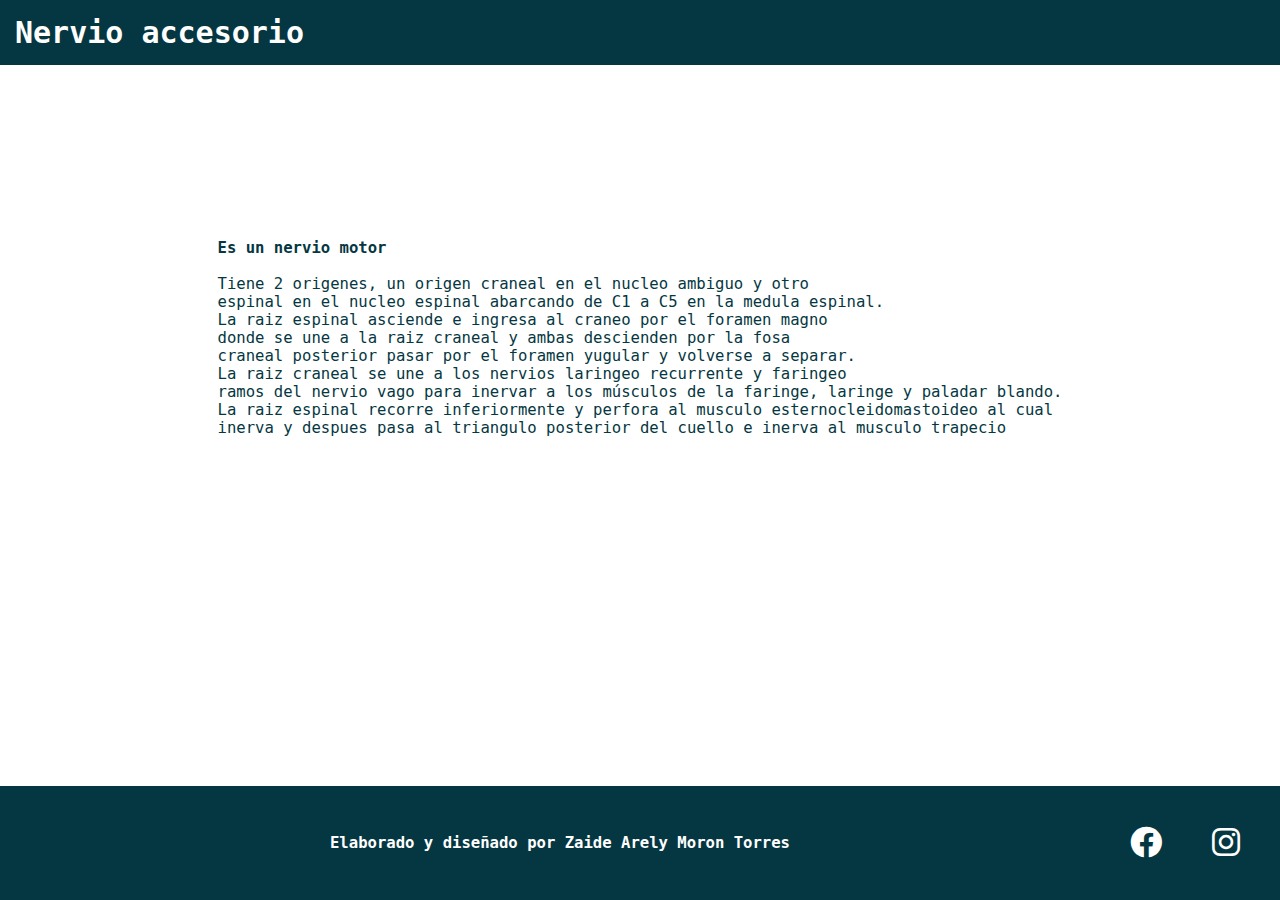
<file: accesorio.html>
<!DOCTYPE html>
<html lang="en">
<head>
    <meta charset="UTF-8">
    <meta http-equiv="X-UA-Compatible" content="IE=edge">
    <meta name="viewport" content="width=device-width, initial-scale=1.0">
    <title>Nervio accesorio</title>
     <link rel="stylesheet" href="index.css">
     <link rel="stylesheet" href="https://cdnjs.cloudflare.com/ajax/libs/font-awesome/6.0.0/css/all.min.css">
</head>
<body>
    <header>
        <h1>Nervio accesorio</h1>
    </header>
    <p>
            <b>Es un nervio motor</b><br><br>
            Tiene 2 origenes, un origen craneal en el nucleo ambiguo y otro <br>
            espinal en el nucleo espinal abarcando de C1 a C5 en la medula espinal. <br>
            La raiz espinal asciende e ingresa al craneo por el foramen magno <br>
            donde se une a la raiz craneal y ambas descienden por la fosa <br>
            craneal posterior pasar por el foramen yugular y volverse a separar. <br>
            La raiz craneal se une a los nervios laringeo recurrente y faringeo <br>
            ramos del nervio vago para inervar a los músculos de la faringe, laringe y paladar blando. <br>
            La raiz espinal recorre inferiormente y perfora al musculo esternocleidomastoideo al cual <br>
            inerva y despues pasa al triangulo posterior del cuello e inerva al musculo trapecio <br>
    </p>
    <footer>
        <nav class="social">
            <b>Elaborado y diseñado por Zaide Arely Moron Torres</b>
            <a href="https://www.facebook.com/zaid.morontorres">
                <i class="fa-brands fa-facebook"></i>
            </a>
            <a href="https://www.instagram.com/arelymoron/?fbclid=IwAR3bhkEFsUWThdeZO73ZY37KXauseHvHJNO4j4GSCNAf6Hc6cKuC3nBAAEs">
                <i class="fa-brands fa-instagram"></i>
            </a>
        </nav>
    </footer>
</body>
</html>
</file>
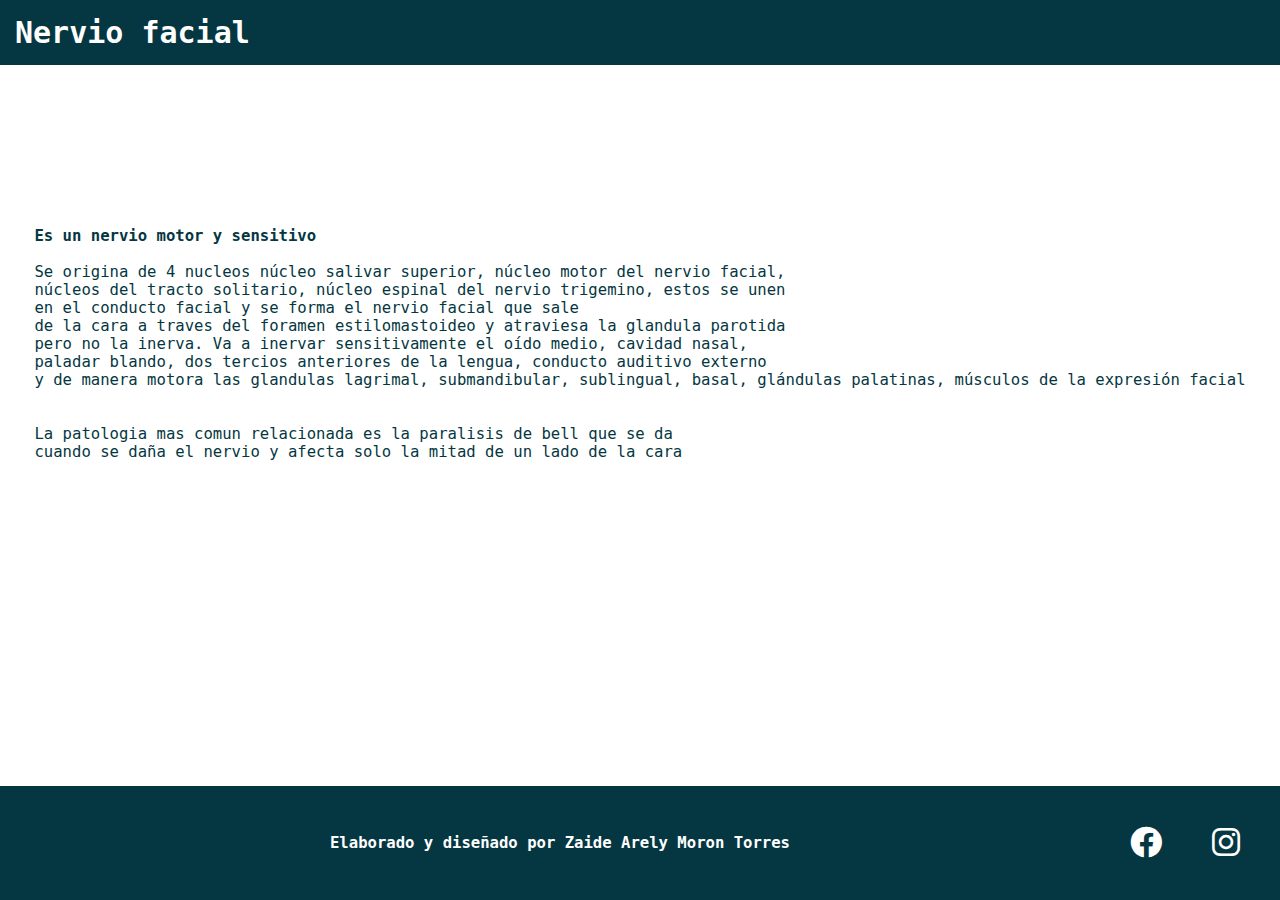
<file: facial.html>
<!DOCTYPE html>
<html lang="en">
<head>
    <meta charset="UTF-8">
    <meta http-equiv="X-UA-Compatible" content="IE=edge">
    <meta name="viewport" content="width=device-width, initial-scale=1.0">
    <title>Nervio facial</title>
     <link rel="stylesheet" href="index.css">
     <link rel="stylesheet" href="https://cdnjs.cloudflare.com/ajax/libs/font-awesome/6.0.0/css/all.min.css">
</head>
<body>
    <header>
        <h1>Nervio facial</h1>
    </header>
    <p>
            <b>Es un nervio motor y sensitivo</b><br><br>
            Se origina de 4 nucleos núcleo salivar superior, núcleo motor del nervio facial, <br>
            núcleos del tracto solitario, núcleo espinal del nervio trigemino, estos se unen <br>
            en el conducto facial y se forma el nervio facial que sale <br>
            de la cara a traves del foramen estilomastoideo y atraviesa la glandula parotida <br>
            pero no la inerva. Va a inervar sensitivamente el oído medio, cavidad nasal, <br>
            paladar blando, dos tercios anteriores de la lengua, conducto auditivo externo <br>
            y de manera motora las glandulas lagrimal, submandibular, sublingual, basal, glándulas palatinas, músculos de la expresión facial <br><br><br>

            La patologia mas comun relacionada es la paralisis de bell que se da <br>
            cuando se daña el nervio y afecta solo la mitad de un lado de la cara <br>
    </p>
    <footer>
        <nav class="social">
            <b>Elaborado y diseñado por Zaide Arely Moron Torres</b>
            <a href="https://www.facebook.com/zaid.morontorres">
                <i class="fa-brands fa-facebook"></i>
            </a>
            <a href="https://www.instagram.com/arelymoron/?fbclid=IwAR3bhkEFsUWThdeZO73ZY37KXauseHvHJNO4j4GSCNAf6Hc6cKuC3nBAAEs">
                <i class="fa-brands fa-instagram"></i>
            </a>
        </nav>
    </footer>
</body>
</html>
</file>
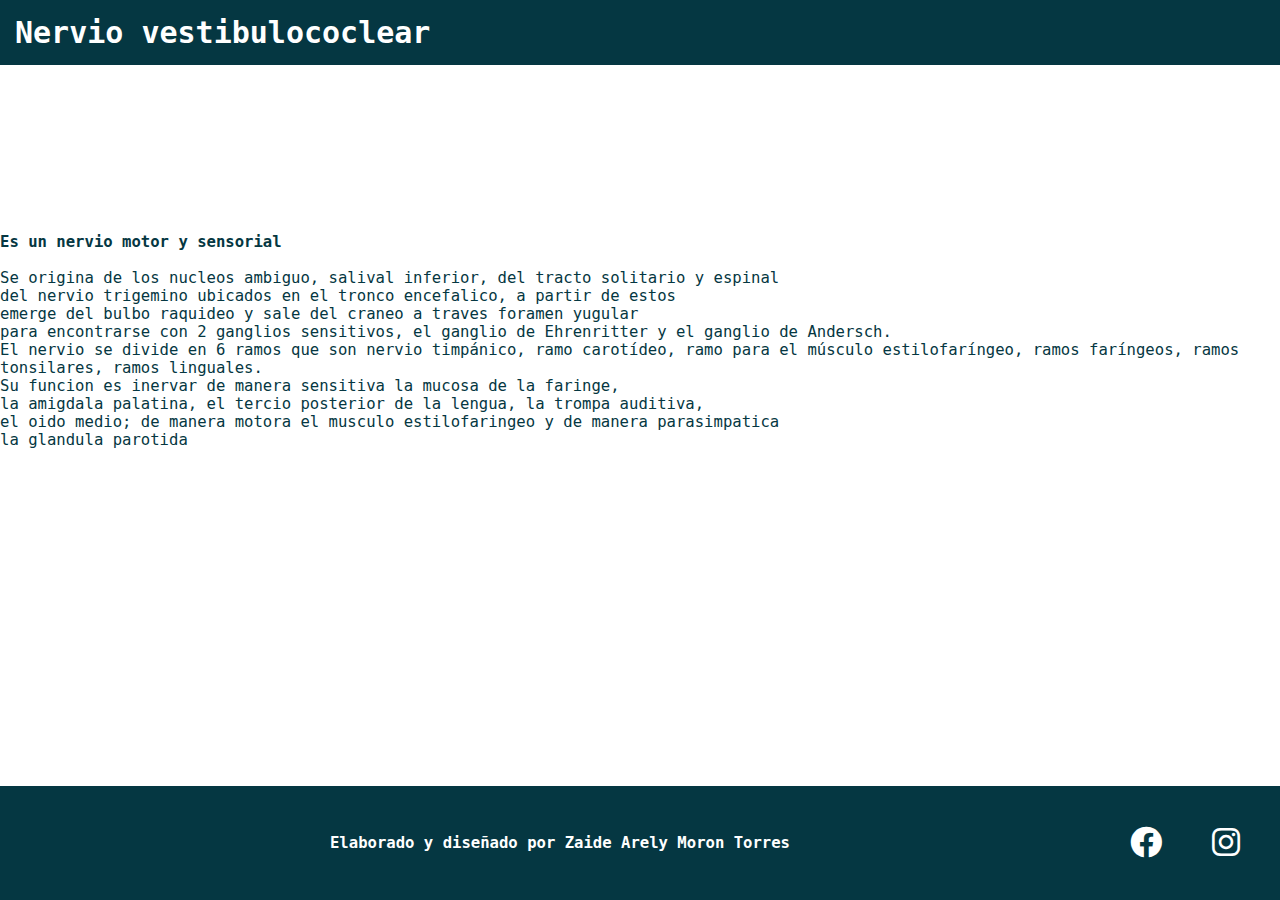
<file: glosofaringeo.html>
<!DOCTYPE html>
<html lang="en">
<head>
    <meta charset="UTF-8">
    <meta http-equiv="X-UA-Compatible" content="IE=edge">
    <meta name="viewport" content="width=device-width, initial-scale=1.0">
    <title>Nervio vestibulococlear</title>
     <link rel="stylesheet" href="index.css">
     <link rel="stylesheet" href="https://cdnjs.cloudflare.com/ajax/libs/font-awesome/6.0.0/css/all.min.css">
</head>
<body>
    <header>
        <h1>Nervio vestibulococlear</h1>
    </header>
    <p>
            <b>Es un nervio motor y sensorial</b><br><br>
            Se origina de los nucleos ambiguo, salival inferior, del tracto solitario y espinal <br>
            del nervio trigemino ubicados en el tronco encefalico, a partir de estos <br>
            emerge del bulbo raquideo y sale del craneo a traves foramen yugular <br>
            para encontrarse con 2 ganglios sensitivos, el ganglio de Ehrenritter y el ganglio de Andersch. <br> 
            El nervio se divide en 6 ramos que son nervio timpánico, ramo carotídeo, 
            ramo para el músculo estilofaríngeo, ramos faríngeos, ramos tonsilares, ramos linguales. <br>
            Su funcion es inervar de manera sensitiva la mucosa de la faringe, <br>
            la amigdala palatina, el tercio posterior de la lengua, la trompa auditiva, <br> 
            el oido medio; de manera motora el musculo estilofaringeo y de manera parasimpatica <br>
            la glandula parotida
    </p>
    <footer>
        <nav class="social">
            <b>Elaborado y diseñado por Zaide Arely Moron Torres</b>
            <a href="https://www.facebook.com/zaid.morontorres">
                <i class="fa-brands fa-facebook"></i>
            </a>
            <a href="https://www.instagram.com/arelymoron/?fbclid=IwAR3bhkEFsUWThdeZO73ZY37KXauseHvHJNO4j4GSCNAf6Hc6cKuC3nBAAEs">
                <i class="fa-brands fa-instagram"></i>
            </a>
        </nav>
    </footer>
</body>
</html>
</file>
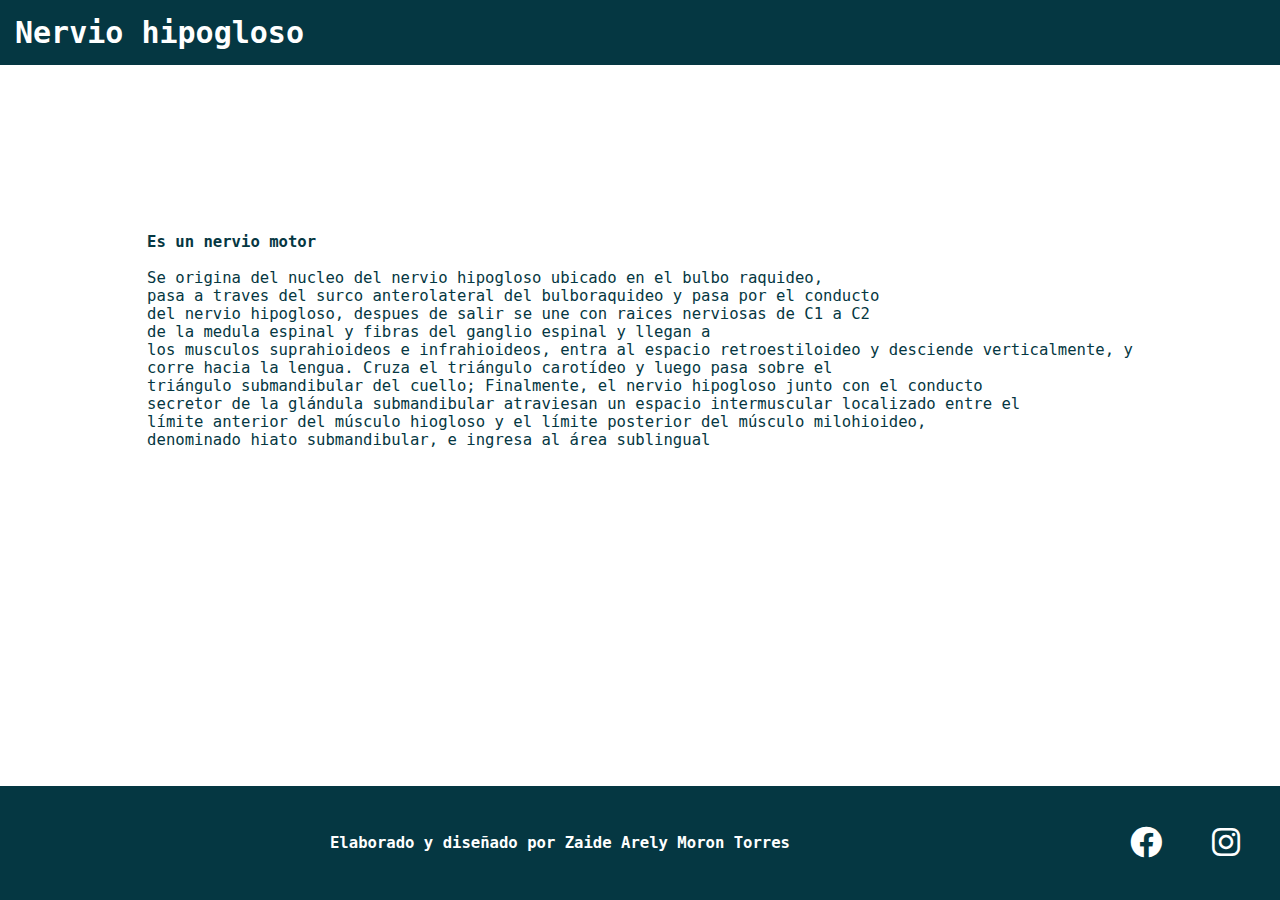
<file: hipogloso.html>
<!DOCTYPE html>
<html lang="en">
<head>
    <meta charset="UTF-8">
    <meta http-equiv="X-UA-Compatible" content="IE=edge">
    <meta name="viewport" content="width=device-width, initial-scale=1.0">
    <title>Nervio hipogloso</title>
     <link rel="stylesheet" href="index.css">
     <link rel="stylesheet" href="https://cdnjs.cloudflare.com/ajax/libs/font-awesome/6.0.0/css/all.min.css">
</head>
<body>
    <header>
        <h1>Nervio hipogloso</h1>
    </header>
    <p>
            <b>Es un nervio motor</b><br><br>
            Se origina del nucleo del nervio hipogloso ubicado en el bulbo raquideo, <br>
            pasa a traves del surco anterolateral del bulboraquideo y pasa por el conducto <br> 
            del nervio hipogloso, despues de salir se une con raices nerviosas de C1 a C2 <br>
            de la medula espinal y fibras del ganglio espinal y llegan a <br>
            los musculos suprahioideos e infrahioideos, entra al espacio retroestiloideo y desciende verticalmente, y <br>
            corre hacia la lengua. Cruza el triángulo carotídeo y luego pasa sobre el <br>
            triángulo submandibular del cuello; Finalmente, el nervio hipogloso junto con el conducto <br> 
            secretor de la glándula submandibular atraviesan un espacio intermuscular localizado entre el <br>
            límite anterior del músculo hiogloso y el límite posterior del músculo milohioideo, <br>
            denominado hiato submandibular, e ingresa al área sublingual <br>
    </p>
    <footer>
        <nav class="social">
            <b>Elaborado y diseñado por Zaide Arely Moron Torres</b>
            <a href="https://www.facebook.com/zaid.morontorres">
                <i class="fa-brands fa-facebook"></i>
            </a>
            <a href="https://www.instagram.com/arelymoron/?fbclid=IwAR3bhkEFsUWThdeZO73ZY37KXauseHvHJNO4j4GSCNAf6Hc6cKuC3nBAAEs">
                <i class="fa-brands fa-instagram"></i>
            </a>
        </nav>
    </footer>
</body>
</html>
</file>
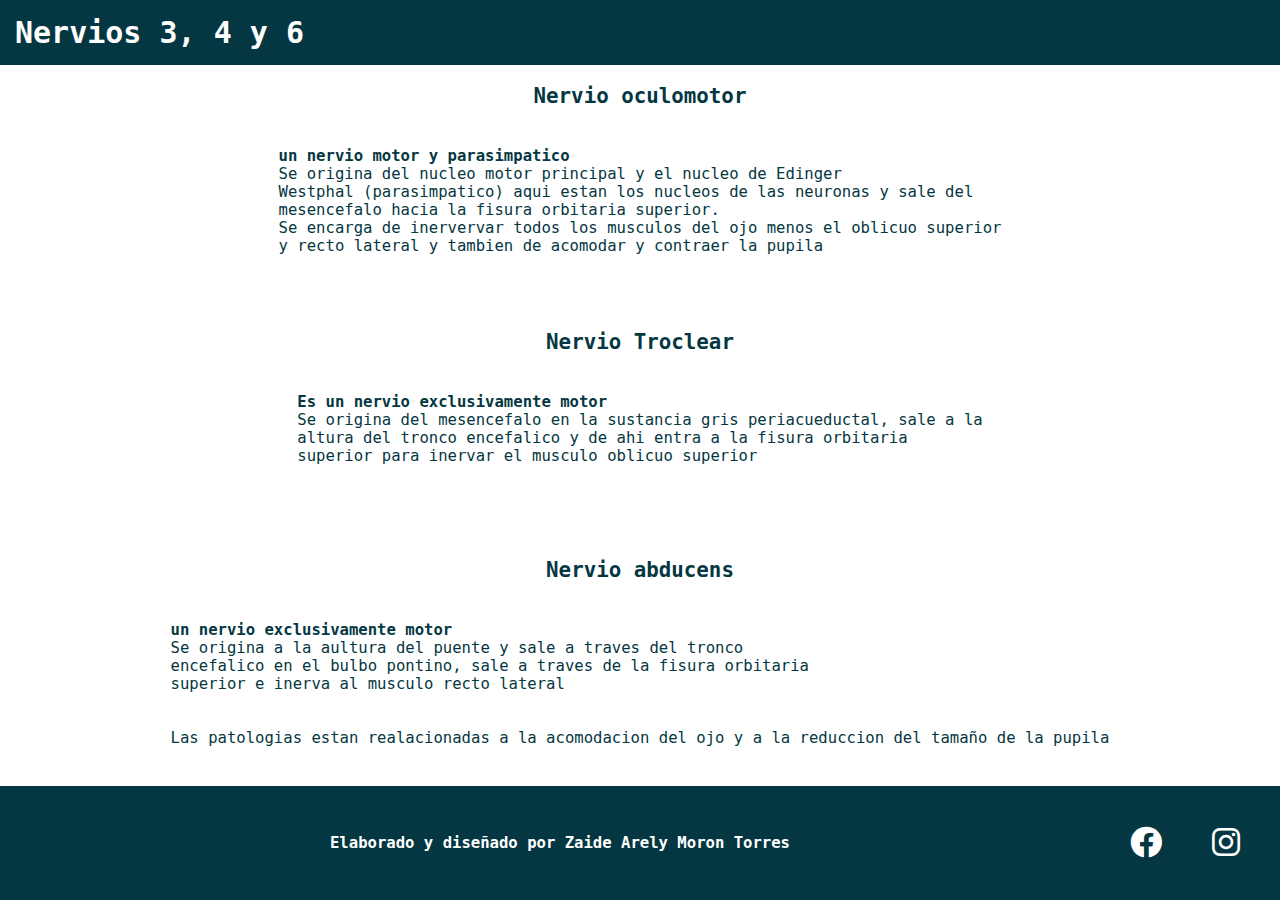
<file: ojo.html>
<!DOCTYPE html>
<html lang="en">
<head>
    <meta charset="UTF-8">
    <meta http-equiv="X-UA-Compatible" content="IE=edge">
    <meta name="viewport" content="width=device-width, initial-scale=1.0">
    <title>Nervios del ojo</title>
     <link rel="stylesheet" href="index.css">
     <link rel="stylesheet" href="https://cdnjs.cloudflare.com/ajax/libs/font-awesome/6.0.0/css/all.min.css">
</head>
<body>
    <header>
        <h1>Nervios 3, 4 y 6</h1>
    </header>
    <h2>Nervio oculomotor</h2>
    <p>
        <b>un nervio motor y parasimpatico</b><br>
        Se origina del nucleo motor principal y el nucleo de Edinger <br>
        Westphal (parasimpatico) aqui estan los nucleos de las neuronas y sale del <br> 
        mesencefalo hacia la fisura orbitaria superior. <br>
        Se encarga de inervervar todos los musculos del ojo menos el oblicuo superior <br> 
        y recto lateral y tambien de acomodar y contraer la pupila

        <br><br><br>
    </p>
    <h2>Nervio Troclear</h2>
    <p>
        <b>Es un nervio exclusivamente motor</b><br>
        Se origina del mesencefalo en la sustancia gris periacueductal, sale a la <br>
        altura del tronco encefalico y de ahi entra a la fisura orbitaria <br>
        superior para inervar el musculo oblicuo superior <br>

        <br><br><br>
    </p>
    <h2>Nervio abducens</h2>
    <p>
        <b>un nervio exclusivamente motor</b><br>
        Se origina a la aultura del puente y sale a traves del tronco <br>
        encefalico en el bulbo pontino, sale a traves de la fisura orbitaria <br>
        superior e inerva al musculo recto lateral <br><br><br>

        Las patologias estan realacionadas a la acomodacion del ojo y a la reduccion del tamaño
        de la pupila 
    </p>
    <footer>
        <nav class="social">
            <b>Elaborado y diseñado por Zaide Arely Moron Torres</b>
            <a href="https://www.facebook.com/zaid.morontorres">
                <i class="fa-brands fa-facebook"></i>
            </a>
            <a href="https://www.instagram.com/arelymoron/?fbclid=IwAR3bhkEFsUWThdeZO73ZY37KXauseHvHJNO4j4GSCNAf6Hc6cKuC3nBAAEs">
                <i class="fa-brands fa-instagram"></i>
            </a>
        </nav>
    </footer>
</body>
</html>
</file>
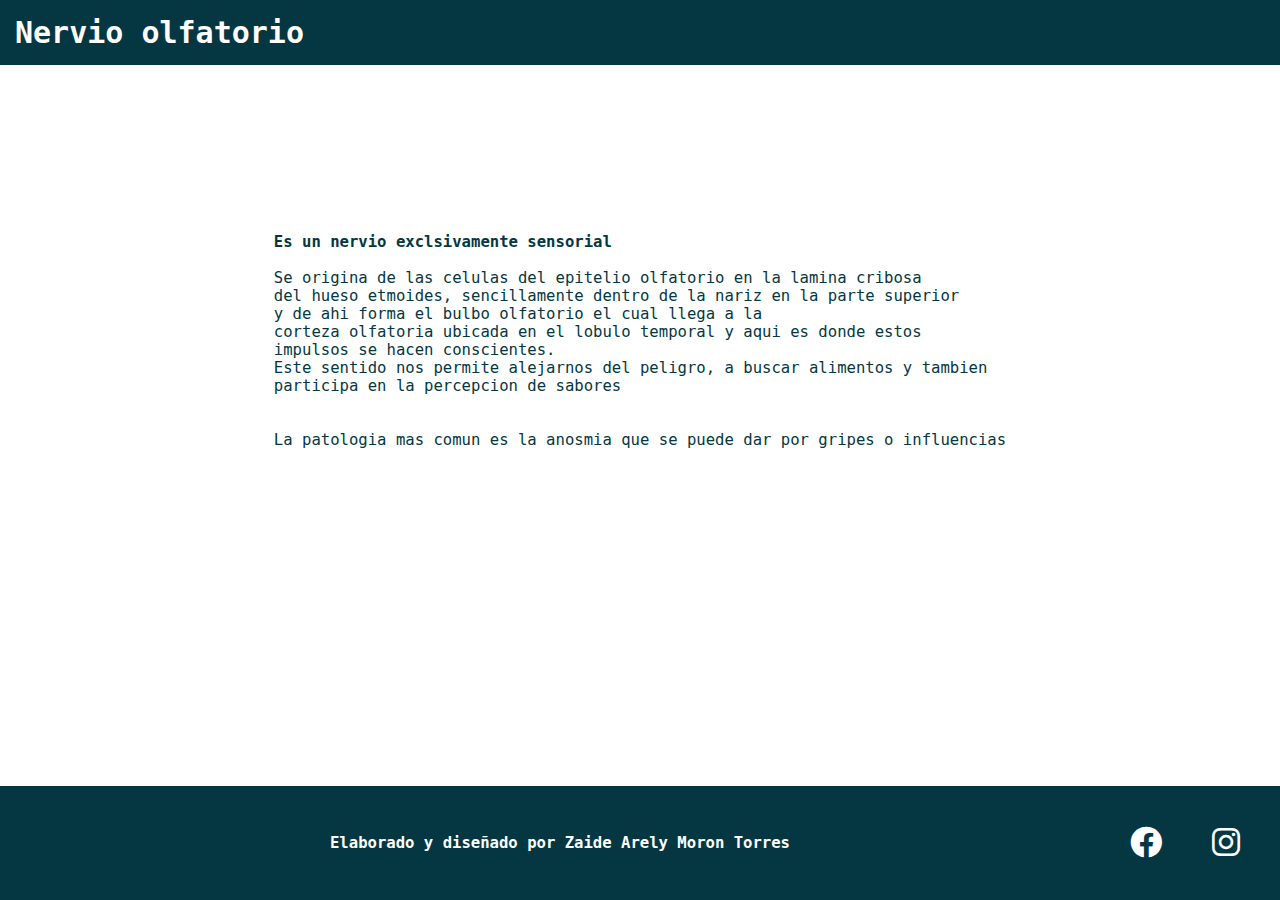
<file: olfatorio.html>
<!DOCTYPE html>
<html lang="en">
<head>
    <meta charset="UTF-8">
    <meta http-equiv="X-UA-Compatible" content="IE=edge">
    <meta name="viewport" content="width=device-width, initial-scale=1.0">
    <title>Nervio olfatorio</title>
     <link rel="stylesheet" href="index.css">
     <link rel="stylesheet" href="https://cdnjs.cloudflare.com/ajax/libs/font-awesome/6.0.0/css/all.min.css">
</head>
<body>
    <header>
        <h1>Nervio olfatorio</h1>
    </header>
    <p>
            <b>Es un nervio exclsivamente sensorial</b><br><br>
            Se origina de las celulas del epitelio olfatorio en la lamina cribosa <br>
             del hueso etmoides, sencillamente dentro de la nariz en la parte superior<br>
             y de ahi forma el bulbo olfatorio el cual llega a la<br>
             corteza olfatoria ubicada en el lobulo temporal y aqui es donde estos <br> 
             impulsos se hacen conscientes.  <br>
             Este sentido nos permite alejarnos del peligro, a buscar alimentos y tambien <br> 
             participa en la percepcion de sabores<br><br><br>

            La patologia mas comun es la anosmia que se puede dar por gripes o influencias
        
    </p>
    <footer>
        <nav class="social">
            <b>Elaborado y diseñado por Zaide Arely Moron Torres</b>
            <a href="https://www.facebook.com/zaid.morontorres">
                <i class="fa-brands fa-facebook"></i>
            </a>
            <a href="https://www.instagram.com/arelymoron/?fbclid=IwAR3bhkEFsUWThdeZO73ZY37KXauseHvHJNO4j4GSCNAf6Hc6cKuC3nBAAEs">
                <i class="fa-brands fa-instagram"></i>
            </a>
        </nav>
    </footer>
</body>
</html>
</file>
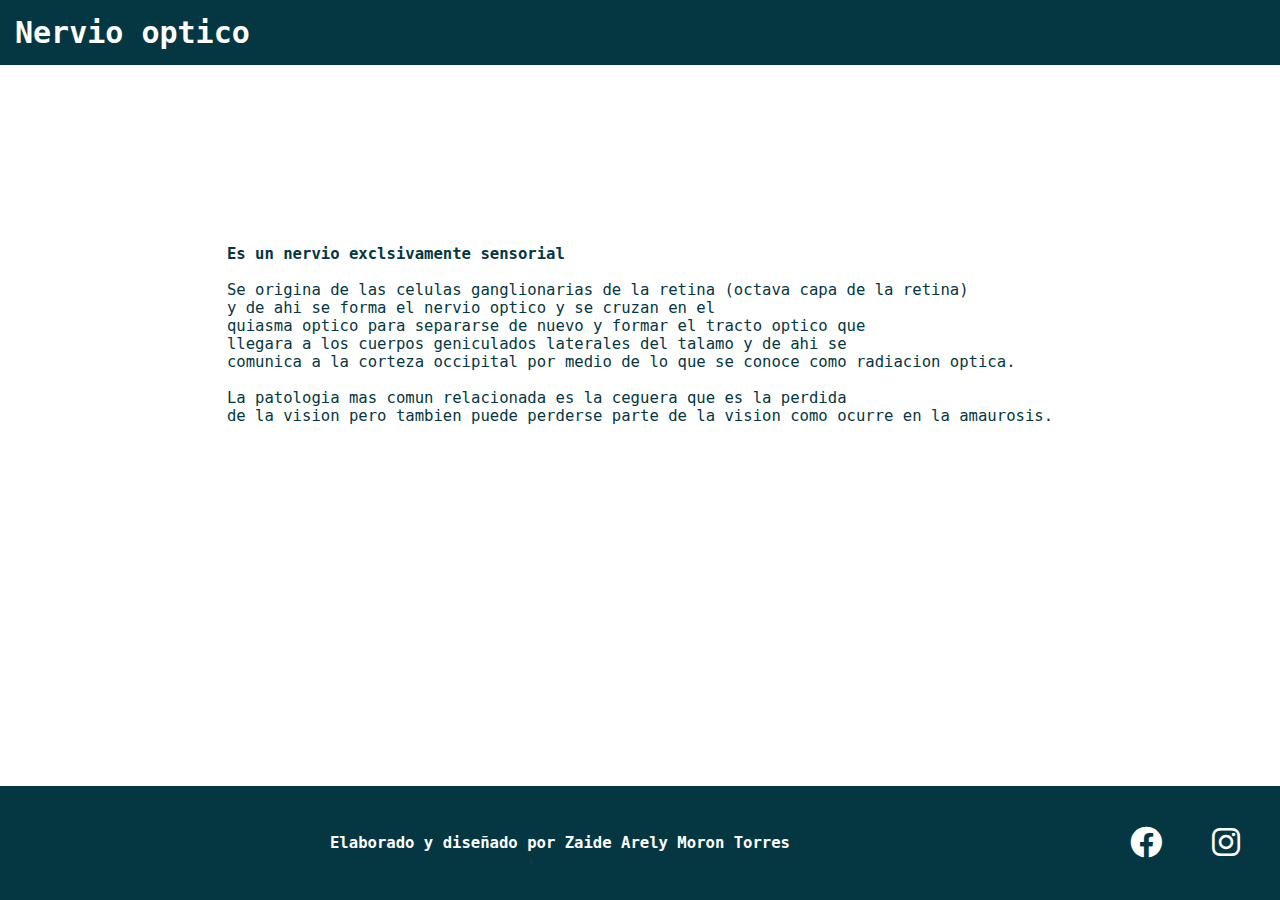
<file: optico.html>
<!DOCTYPE html>
<html lang="en">
<head>
    <meta charset="UTF-8">
    <meta http-equiv="X-UA-Compatible" content="IE=edge">
    <meta name="viewport" content="width=device-width, initial-scale=1.0">
    <title>Nervio optico</title>
     <link rel="stylesheet" href="index.css">
     <link rel="stylesheet" href="https://cdnjs.cloudflare.com/ajax/libs/font-awesome/6.0.0/css/all.min.css">
</head>
<body>
    <header>
        <h1>Nervio optico</h1>
    </header>
    <p>
            <b>Es un nervio exclsivamente sensorial</b><br><br>
            Se origina de las celulas ganglionarias de la retina (octava capa de la retina) <br>
            y de ahi se forma el nervio optico y se cruzan en el <br>
            quiasma optico para separarse de nuevo y formar el tracto optico que <br>
            llegara a los cuerpos geniculados laterales del talamo y de ahi se <br>
            comunica a la corteza occipital por medio de lo que se conoce como radiacion optica. <br> <br>

            La patologia mas comun relacionada es la ceguera que es la perdida <br>
            de la vision pero tambien puede perderse parte de la vision como ocurre en la amaurosis. <br>
        
    </p>
    <footer>
        <nav class="social">
            <b>Elaborado y diseñado por Zaide Arely Moron Torres</b>
            <a href="https://www.facebook.com/zaid.morontorres">
                <i class="fa-brands fa-facebook"></i>
            </a>
            <a href="https://www.instagram.com/arelymoron/?fbclid=IwAR3bhkEFsUWThdeZO73ZY37KXauseHvHJNO4j4GSCNAf6Hc6cKuC3nBAAEs">
                <i class="fa-brands fa-instagram"></i>
            </a>
        </nav>
    </footer>
</body>
</html>
</file>
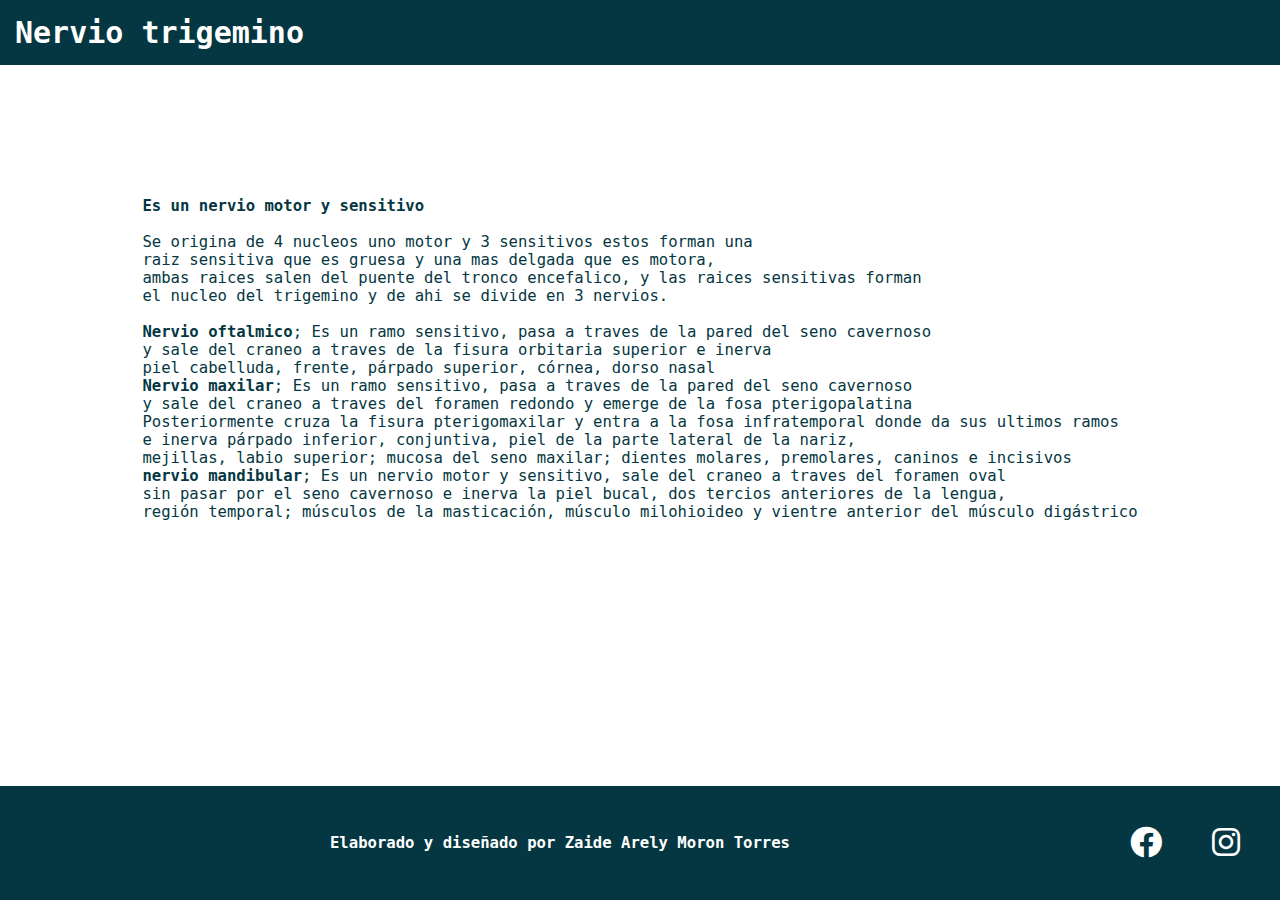
<file: trigemino.html>
<!DOCTYPE html>
<html lang="en">
<head>
    <meta charset="UTF-8">
    <meta http-equiv="X-UA-Compatible" content="IE=edge">
    <meta name="viewport" content="width=device-width, initial-scale=1.0">
    <title>Nervio trigemino</title>
     <link rel="stylesheet" href="index.css">
     <link rel="stylesheet" href="https://cdnjs.cloudflare.com/ajax/libs/font-awesome/6.0.0/css/all.min.css">
</head>
<body>
    <header>
        <h1>Nervio trigemino</h1>
    </header>
    <p>
            <b>Es un nervio motor y sensitivo</b><br><br>
            Se origina de 4 nucleos uno motor y 3 sensitivos estos forman una <br>
            raiz sensitiva que es gruesa y una mas delgada que es motora, <br>
            ambas raices salen del puente del tronco encefalico, y las raices sensitivas forman <br>
            el nucleo del trigemino y de ahi se divide en 3 nervios. <br><br>

            <b>Nervio oftalmico</b>; Es un ramo sensitivo, pasa a traves de la pared del seno cavernoso <br>
            y sale del craneo a traves de la fisura orbitaria superior e inerva <br>
            piel cabelluda, frente, párpado superior, córnea, dorso nasal <br>

            <b>Nervio maxilar</b>; Es un ramo sensitivo, pasa a traves de la pared del seno cavernoso <br>
            y sale del craneo a traves del foramen redondo y emerge de la fosa pterigopalatina <br>
            Posteriormente cruza la fisura pterigomaxilar y entra a la fosa infratemporal donde da sus ultimos ramos <br>
            e inerva párpado inferior, conjuntiva, piel de la parte lateral de la nariz, <br>
            mejillas, labio superior; mucosa del seno maxilar; dientes molares, premolares, caninos e incisivos <br>

            <b>nervio mandibular</b>; Es un nervio motor y sensitivo, sale del craneo a traves del foramen oval <br>
            sin pasar por el seno cavernoso e inerva la piel bucal, dos tercios anteriores de la lengua, <br>
            región temporal; músculos de la masticación, músculo milohioideo y vientre anterior del músculo digástrico <br>
        
    </p>
    <footer>
        <nav class="social">
            <b>Elaborado y diseñado por Zaide Arely Moron Torres</b>
            <a href="https://www.facebook.com/zaid.morontorres">
                <i class="fa-brands fa-facebook"></i>
            </a>
            <a href="https://www.instagram.com/arelymoron/?fbclid=IwAR3bhkEFsUWThdeZO73ZY37KXauseHvHJNO4j4GSCNAf6Hc6cKuC3nBAAEs">
                <i class="fa-brands fa-instagram"></i>
            </a>
        </nav>
    </footer>
</body>
</html>
</file>
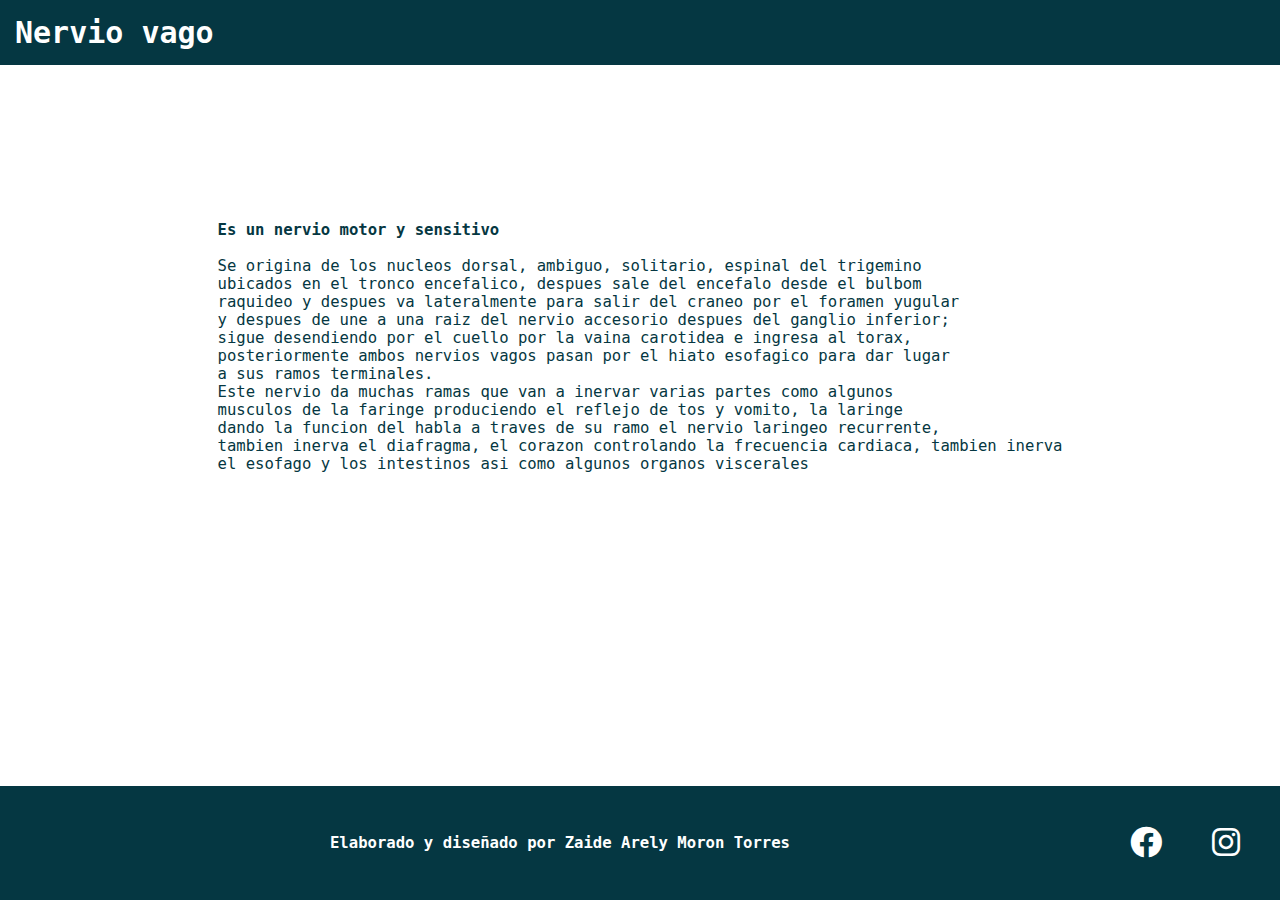
<file: vago.html>
<!DOCTYPE html>
<html lang="en">
<head>
    <meta charset="UTF-8">
    <meta http-equiv="X-UA-Compatible" content="IE=edge">
    <meta name="viewport" content="width=device-width, initial-scale=1.0">
    <title>Nervio vago</title>
     <link rel="stylesheet" href="index.css">
     <link rel="stylesheet" href="https://cdnjs.cloudflare.com/ajax/libs/font-awesome/6.0.0/css/all.min.css">
</head>
<body>
    <header>
        <h1>Nervio vago</h1>
    </header>
    <p>
            <b>Es un nervio motor y sensitivo</b><br><br>
            Se origina de los nucleos dorsal, ambiguo, solitario, espinal del trigemino <br>
            ubicados en el tronco encefalico, despues sale del encefalo desde el bulbom <br>
            raquideo y despues va lateralmente para salir del craneo por el foramen yugular <br>
            y despues de une a una raiz del nervio accesorio despues del ganglio inferior; <br>
            sigue desendiendo por el cuello por la vaina carotidea e ingresa al torax, <br>
            posteriormente ambos nervios vagos pasan por el hiato esofagico para dar lugar <br>
            a sus ramos terminales. <br>
            Este nervio da muchas ramas que van a inervar varias partes como algunos <br>
            musculos de la faringe produciendo el reflejo de tos y vomito, la laringe <br>
            dando la funcion del habla a traves de su ramo el nervio laringeo recurrente, <br>
            tambien inerva el diafragma, el corazon controlando la frecuencia cardiaca, tambien inerva <br>
            el esofago y los intestinos asi como algunos organos viscerales <br>
    </p>
    <footer>
        <nav class="social">
            <b>Elaborado y diseñado por Zaide Arely Moron Torres</b>
            <a href="https://www.facebook.com/zaid.morontorres">
                <i class="fa-brands fa-facebook"></i>
            </a>
            <a href="https://www.instagram.com/arelymoron/?fbclid=IwAR3bhkEFsUWThdeZO73ZY37KXauseHvHJNO4j4GSCNAf6Hc6cKuC3nBAAEs">
                <i class="fa-brands fa-instagram"></i>
            </a>
        </nav>
    </footer>
</body>
</html>
</file>
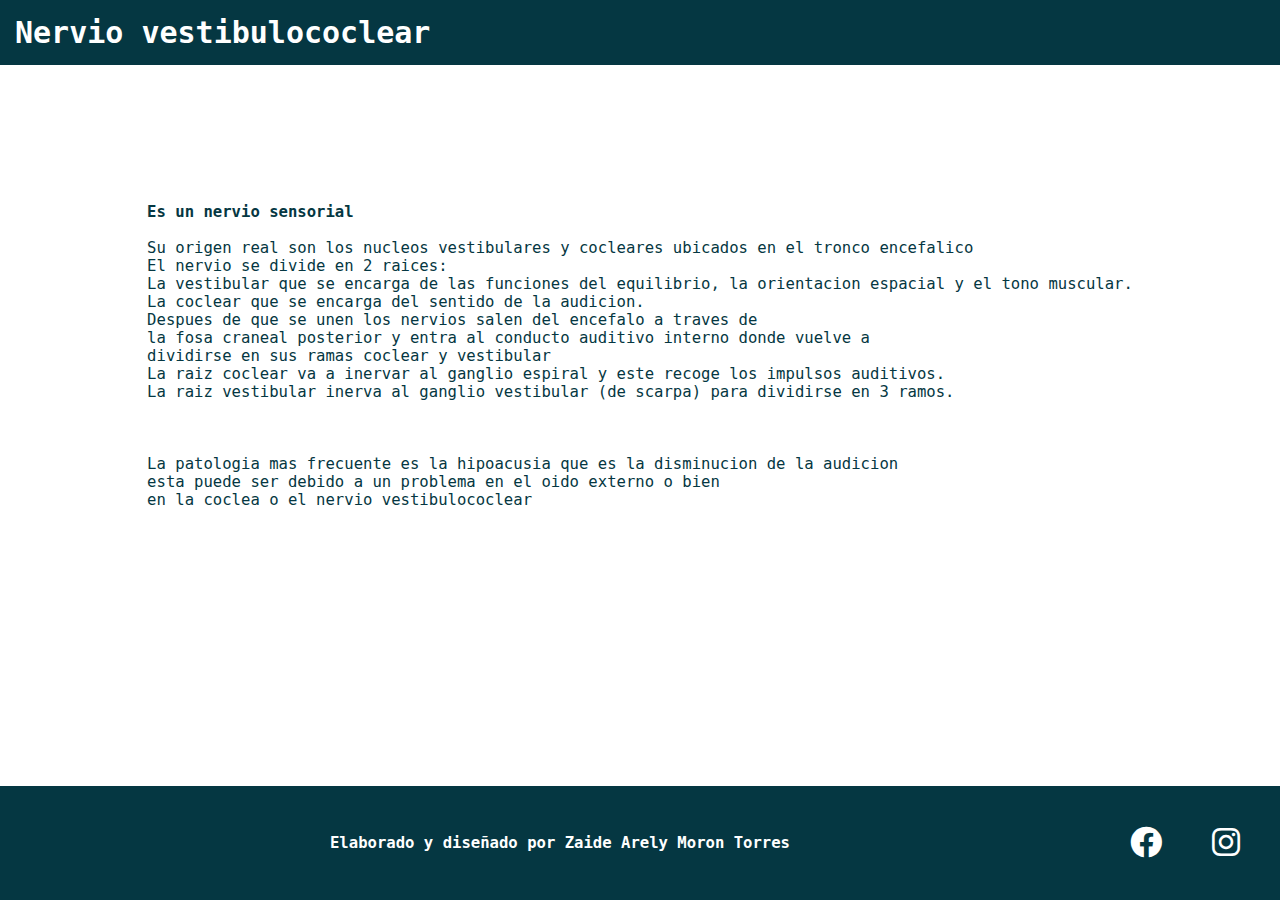
<file: vestibulococlear.html>
<!DOCTYPE html>
<html lang="en">
<head>
    <meta charset="UTF-8">
    <meta http-equiv="X-UA-Compatible" content="IE=edge">
    <meta name="viewport" content="width=device-width, initial-scale=1.0">
    <title>Nervio vestibulococlear</title>
     <link rel="stylesheet" href="index.css">
     <link rel="stylesheet" href="https://cdnjs.cloudflare.com/ajax/libs/font-awesome/6.0.0/css/all.min.css">
</head>
<body>
    <header>
        <h1>Nervio vestibulococlear</h1>
    </header>
    <p>
            <b>Es un nervio sensorial</b><br><br>
            Su origen real son los nucleos vestibulares y cocleares ubicados en el tronco encefalico <br>
            El nervio se divide en 2 raices:<br>
            La vestibular que se encarga de las funciones del equilibrio, la orientacion espacial y el tono muscular. <br>
            La coclear que se encarga del sentido de la audicion. <br>
            Despues de que se unen los nervios salen del encefalo a traves de <br>
            la fosa craneal posterior y entra al conducto auditivo interno donde vuelve a <br>
            dividirse en sus ramas coclear y vestibular <br>
            La raiz coclear va a inervar al ganglio espiral y este recoge los impulsos auditivos. <br>
            La raiz vestibular inerva al ganglio vestibular (de scarpa) para dividirse en 3 ramos. <br>
            <br><br><br>
            La patologia mas frecuente es la hipoacusia que es la disminucion de la audicion <br>
            esta puede ser debido a un problema en el oido externo o bien <br>
            en la coclea o el nervio vestibulococlear <br>

    </p>
    <footer>
        <nav class="social">
            <b>Elaborado y diseñado por Zaide Arely Moron Torres</b>
            <a href="https://www.facebook.com/zaid.morontorres">
                <i class="fa-brands fa-facebook"></i>
            </a>
            <a href="https://www.instagram.com/arelymoron/?fbclid=IwAR3bhkEFsUWThdeZO73ZY37KXauseHvHJNO4j4GSCNAf6Hc6cKuC3nBAAEs">
                <i class="fa-brands fa-instagram"></i>
            </a>
        </nav>
    </footer>
</body>
</html>
</file>
<file: index.css>
body
{
    background: #fff;
    margin: 0;
    padding: 0;
    display: flex;
    flex-direction: column;
    min-height: 100vh;
    font-family: monospace;
}

body p
{
    color: #053742;
    font-size: 1.2em;
    margin: auto;
}

body h2
{
    color: #053742;
    font-size: 1.6em;
    margin: auto;
}

.content
{
    display: flex;
    flex-direction: column;
    justify-content: center;
}

header h1
{
    margin: 0;
    padding: 15px 15px;
    font-size: 30px;
    background: #053742;
    color: #fff;
}

nav
{
    width: 100%;
}

.content a
{
    text-decoration: none;
    margin: auto;
    padding-top: 25px;
    color: #053742;
    font-size: 2em;
    transition: 0.65s ease;
}

.content a:hover
{
    color: #39A2DB;
    font-size: 2.2em;
    border-bottom: 5px solid #39A2DB;
}

.social 
{
    display: flex;
    flex-direction: row;
    justify-content: flex-end;
}

.social a
{
    text-decoration: none;
    color: #fff;
    font-size: 2em;
    padding: 25px;
    transition: 0.65 ease;
}

.social a:hover
{
    font-size: 2.2em;
}

footer
{
    background-color: #053742;
    padding: 15px;
    margin-top: auto;
}

footer b
{
    font-size: 1.2em;
    color: #fff;
    margin: auto;
}
@media screen and (max-width: 800px)
{
    .content a 
    {
        font-size: 1.2em;
    }

    .content a:hover
    {
        font-size: 1.5em;
    }

    .social a
    {
        font-size: 1.2em;
    }

    .social a:hover
    {
        font-size: 1.5em;
    }
}
</file>
